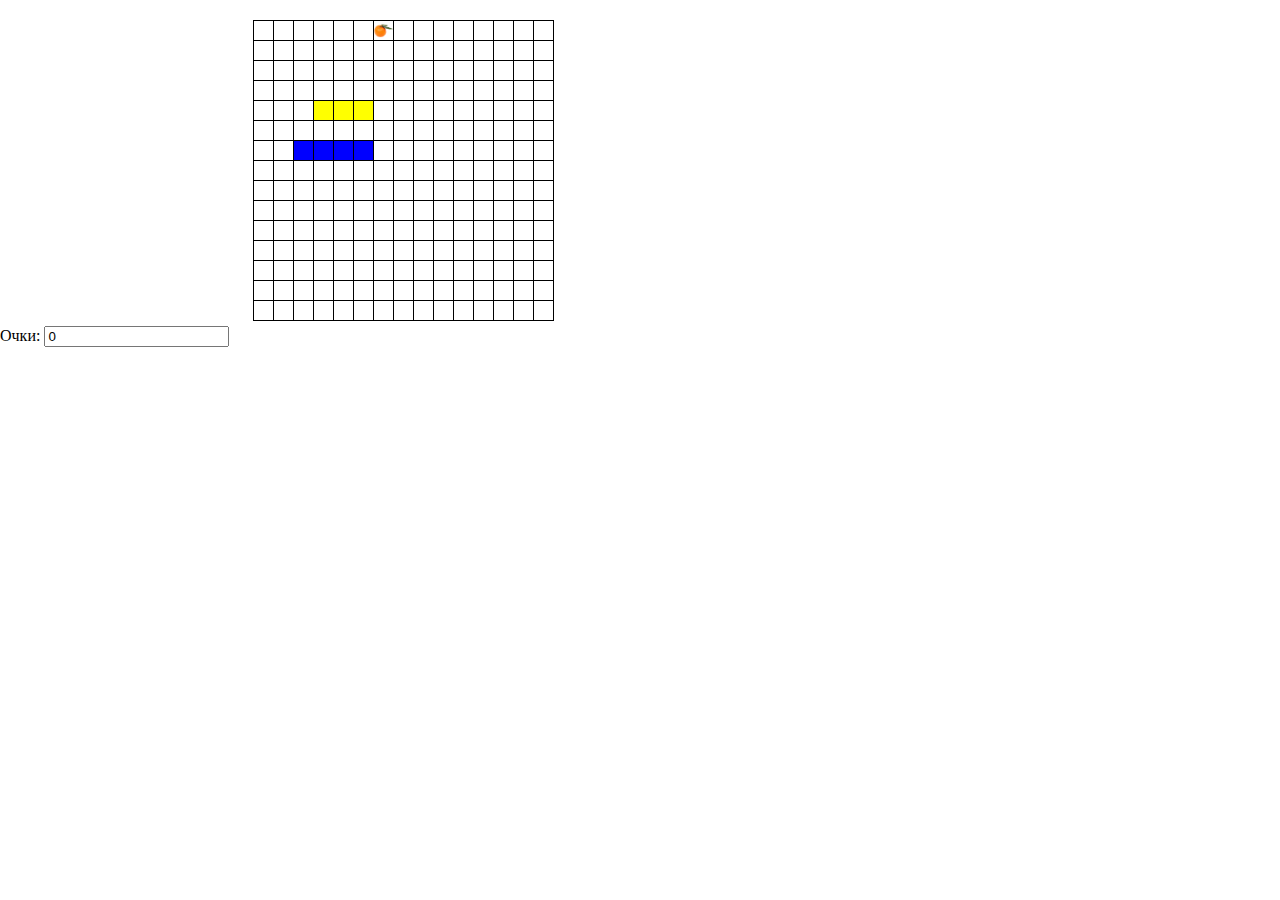
<file: js_snake/snake2/index.html>
<!doctype html>
<html lang="ru">
    <head>
        <meta charset="UTF-8">
        <meta name="viewport" content="width=device-width, initial-scale=1.0">
        <title>1</title>
        <link href="css/styles.css" rel="stylesheet">
		</head>
Очки: <input type="text" class="input_score">
    <body>
        <div class="fields"></div>
        <script src="js/helpers.js"></script>
        <script src="js/matrix.js"></script>
        <script src="js/elem.js"></script>
        <script src="js/fruit.js"></script>
        <script src="js/wall.js"></script>
        <script src="js/snake.js"></script>
        <script src="js/scripts.js"></script>
    </body>
</html>
</file>
<file: js_snake/snake2/css/styles.css>
html, body{
    margin: 0;
}

.fields{
    border-left: 1px solid #000;
    border-top: 1px solid #000;
    margin: 20px;
    overflow: hidden;
    display: inline-block;
}

.fields > div{
    width: 20px;
    height: 20px;
    box-sizing: border-box;
    border-right: 1px solid #000;
    border-bottom: 1px solid #000;
    float: left;
}

.fields > div.row-start{
    clear: both;
}

.fields > div[data-game="apple"]{
		background: #f00;
		background: url(../img/ap.png) no-repeat 50% 50%;
		background-size: 110%;
}
.fields > div[data-game="limon"]{
		background: green;
		background: url(../img/l.png) no-repeat 50% 50%;
		background-size: 110%;
}
.fields > div[data-game="orange"]{
		background: orange;
			background: url(../img/or.png) no-repeat 50% 50%;
		background-size: 110%;
}

.fields > div[data-game="snake"]{
    background: #ff0;
}

.fields > div[data-game="wall"]{
    background: #00f;
}
</file>
